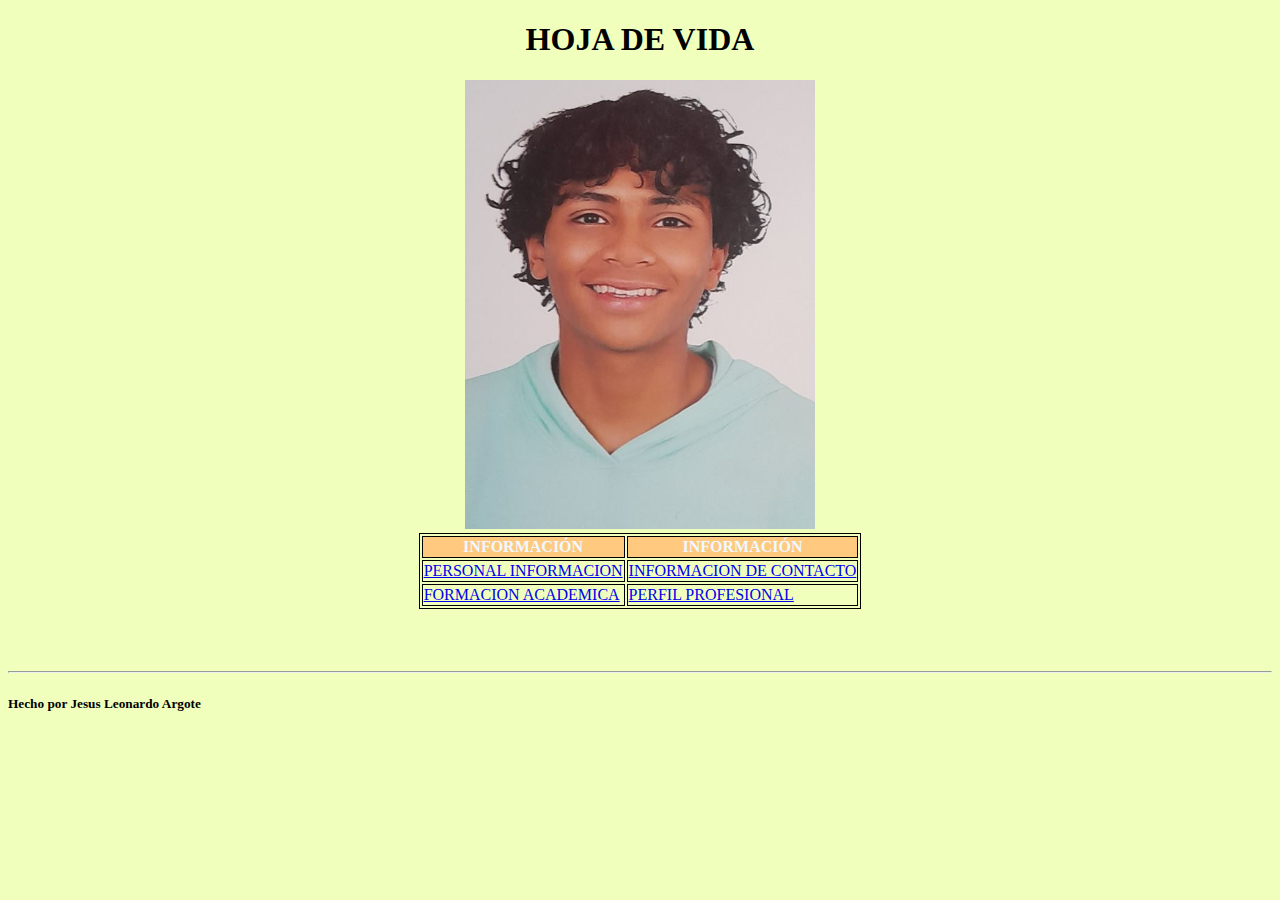
<file: index.html>
<!DOCTYPE html>
<html lang="en">
<head>
    <meta charset="UTF-8">
    <meta name="viewport" content="width=device-width, initial-scale=1.0">
    <title>Tablas</title>
    <link rel="stylesheet" href="style.css">
</head>
<body>
</head>
<body>
<center><h1>HOJA DE VIDA</h1></center>
<center><img src="imagenes/foto.jpg" alt="foto"></center>

<table>   
<tr>   
    <th> INFORMACIÓN</th> <!---sirve para un encabezado -->
<th> INFORMACIÓN</th>
</tr><!--define fila-->
<tr>
<td><a href="PERSONAL INFORMACION.html">PERSONAL INFORMACION</a></td>
<td><a href="INFORMACION DE CONTACTO.html">INFORMACION DE CONTACTO</a></td>
</tr>
<tr>
    <td><a href="FORMACION ACADEMICA.html">FORMACION ACADEMICA</a></td><!---sirve para colocar datos-->
    <td><a href="PERFIL PROFESIONAL.HTML">PERFIL PROFESIONAL</a></a></td>
</tr>
</table>

<br><br><br>
<hr>
<h5>Hecho por Jesus Leonardo Argote</h5
    >

</body>
</html>
</file>
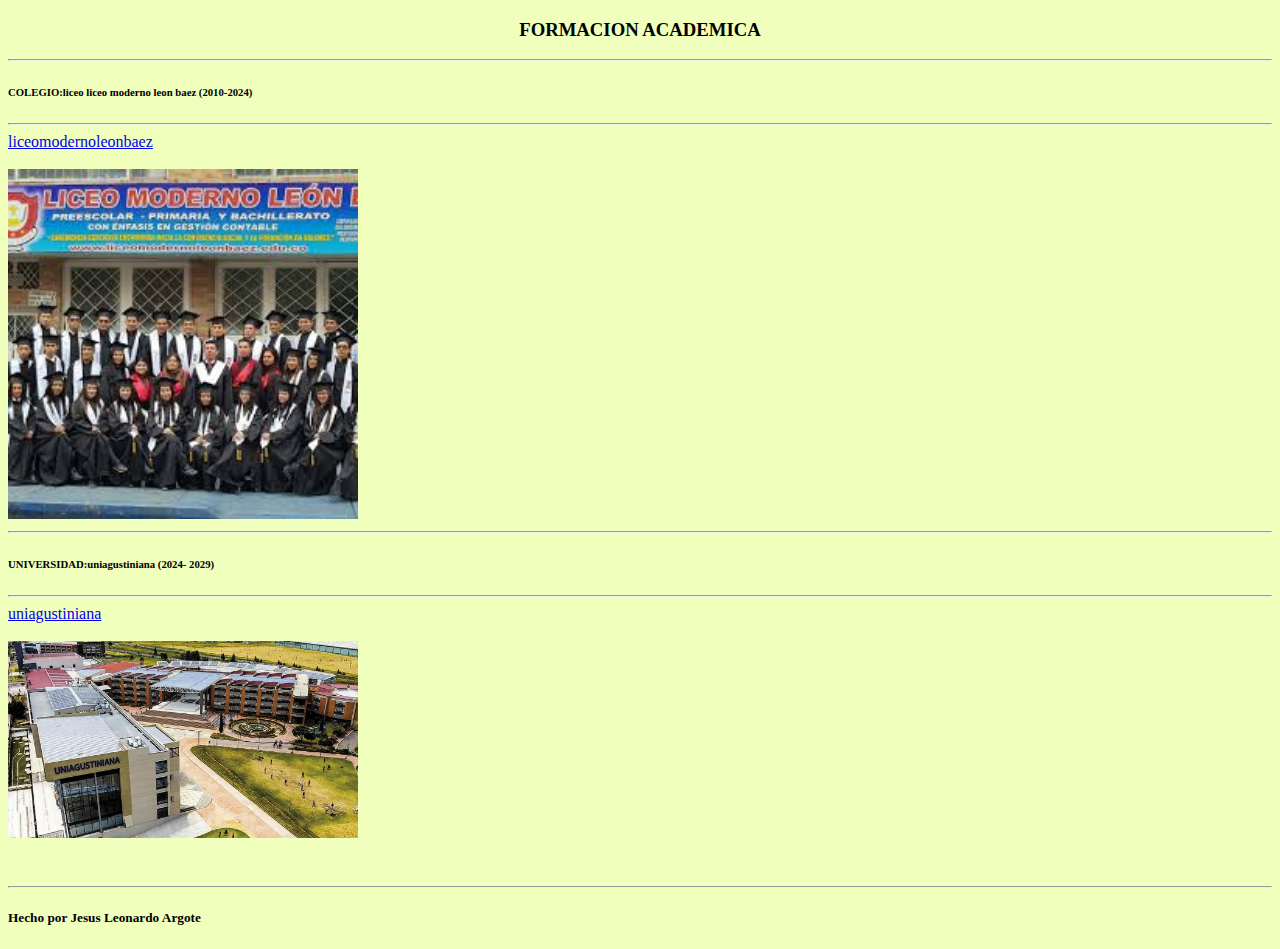
<file: FORMACION ACADEMICA.html>
<!DOCTYPE html>
<html lang="en">
<head>
    <meta charset="UTF-8">
    <meta name="viewport" content="width=device-width, initial-scale=1.0">
    <title>FORMACION ACADEMICA</title>
    <link rel="stylesheet" href="style.css">
</head>
<body>
    <center><h3>FORMACION ACADEMICA</h3></center>
      <hr>
     <h6>COLEGIO:liceo liceo moderno leon baez (2010-2024)</h6>
   <hr>
    <a href="https://liceomodernoleonbaez.edu.co/">liceomodernoleonbaez </a>
    <br><br>
   <img src="imagenes/liceo moderno.jpg" alt="liceo">
   <hr>
  <h6>UNIVERSIDAD:uniagustiniana (2024- 2029)</h6>
   <hr>
  <a href="http://www.uniagustiniana.edu.co">uniagustiniana</a>
  <br><br>
    <img src="imagenes/uniagustiniana-banner.jpg" alt="unia">
    <br><br><br>
    <hr>
    <h5>Hecho por Jesus Leonardo Argote</h5
        >
</body>
</html>
</file>
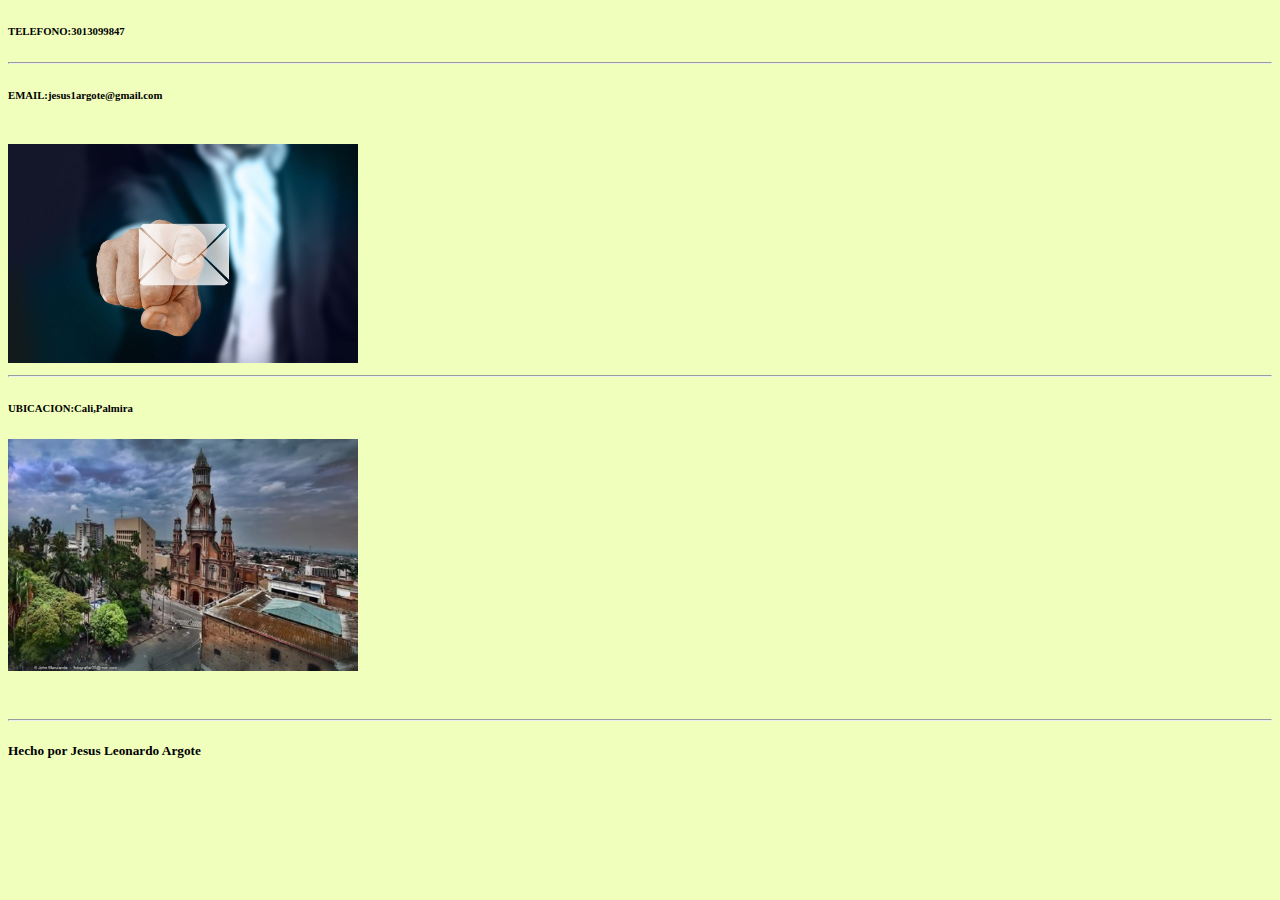
<file: INFORMACION DE CONTACTO.html>
<!DOCTYPE html>
<html lang="en">
<head>
    <meta charset="UTF-8">
    <meta name="viewport" content="width=device-width, initial-scale=1.0">
    <title>INFORMACION DE CONTACTO</title>
    <link rel="stylesheet" href="style.css">
</head>
<body>
   <h6>TELEFONO:3013099847</h6>
   <hr>
<h6>EMAIL:jesus1argote@gmail.com</h6>
<br>
<img src="imagenes/email.jpg" alt="email">
<hr>
<h6>UBICACION:Cali,Palmira</h6>
<img src="imagenes/Palmira.jpg" alt="Palmira">
<br><br><br>
<hr>
<h5>Hecho por Jesus Leonardo Argote</h5
    >
</body>


</html>
</file>
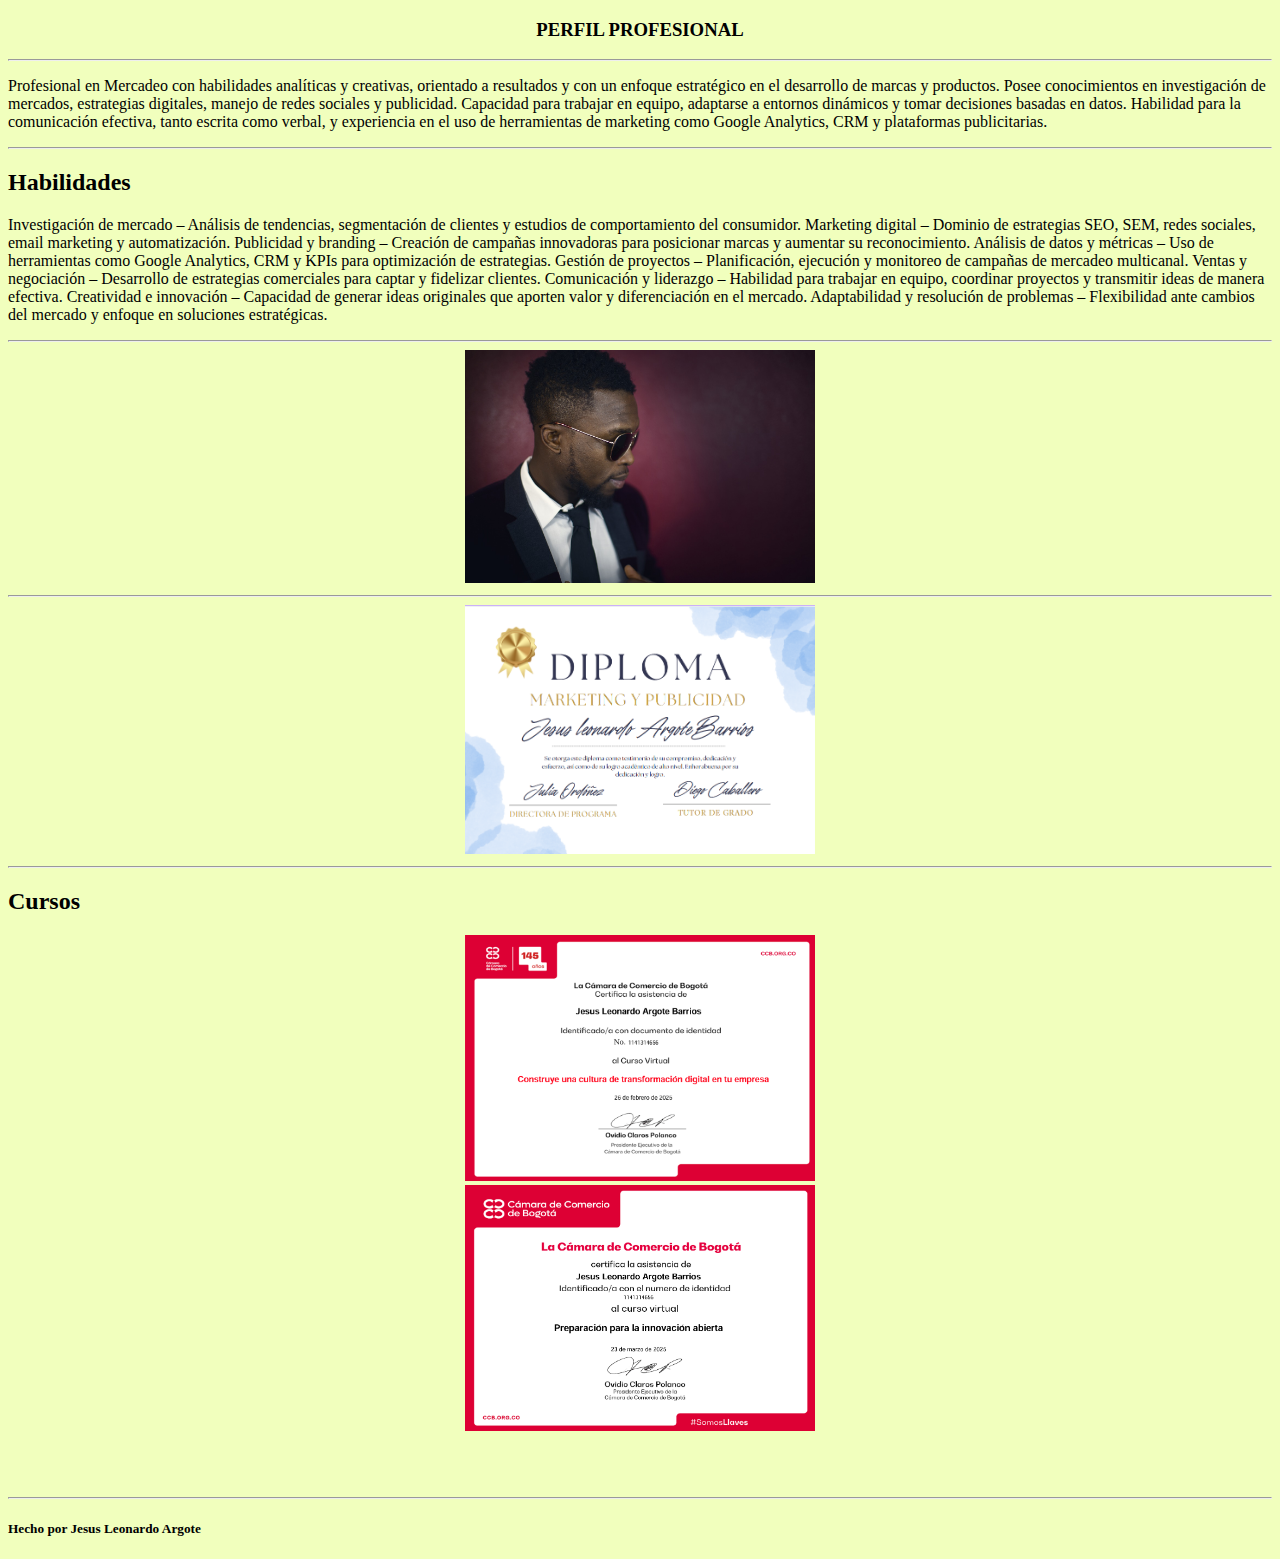
<file: PERFIL PROFESIONAL.HTML>
<!DOCTYPE html>
<html lang="en">
<head>
    <meta charset="UTF-8">
    <meta name="viewport" content="width=device-width, initial-scale=1.0">
    <title>PERFIL PROFESIONAL</title>
    <link rel="stylesheet" href="style.css">
</head>
<body>
    <center><h3>PERFIL PROFESIONAL</h3></center>
    <hr>
    <p>Profesional en Mercadeo con habilidades analíticas y creativas, orientado a resultados y con un enfoque estratégico en el desarrollo de marcas y productos. Posee conocimientos en investigación de mercados, estrategias digitales, manejo de redes sociales y publicidad.
     Capacidad para trabajar en equipo, adaptarse a entornos dinámicos y tomar decisiones basadas en datos. Habilidad para la comunicación efectiva, tanto escrita como verbal, y experiencia en el uso de herramientas de marketing como Google Analytics, CRM y plataformas publicitarias.</p>
     <hr>
     <h2>Habilidades</h2>
<p> Investigación de mercado – Análisis de tendencias, segmentación de clientes y estudios de comportamiento del consumidor.
     Marketing digital – Dominio de estrategias SEO, SEM, redes sociales, email marketing y automatización.
     Publicidad y branding – Creación de campañas innovadoras para posicionar marcas y aumentar su reconocimiento.
     Análisis de datos y métricas – Uso de herramientas como Google Analytics, CRM y KPIs para optimización de estrategias.
    Gestión de proyectos – Planificación, ejecución y monitoreo de campañas de mercadeo multicanal.
     Ventas y negociación – Desarrollo de estrategias comerciales para captar y fidelizar clientes.
     Comunicación y liderazgo – Habilidad para trabajar en equipo, coordinar proyectos y transmitir ideas de manera efectiva.
     Creatividad e innovación – Capacidad de generar ideas originales que aporten valor y diferenciación en el mercado.
     Adaptabilidad y resolución de problemas – Flexibilidad ante cambios del mercado y enfoque en soluciones estratégicas.</p>
<hr>
<center><img src="imagenes/hombre.jpg" alt="1"></center>
<hr>
<center><img src="imagenes/diploma.png" alt="diploma"></center>
<hr>
<h2>Cursos</h2>
<center><img src="imagenes/curso.png" alt="curso"></center>
<center><img src="imagenes/curso 2.png" alt="curso 2"></center>
<br><br><br>
<hr>
<h5>Hecho por Jesus Leonardo Argote</h5
    >
    
</body>

</html>
</file>
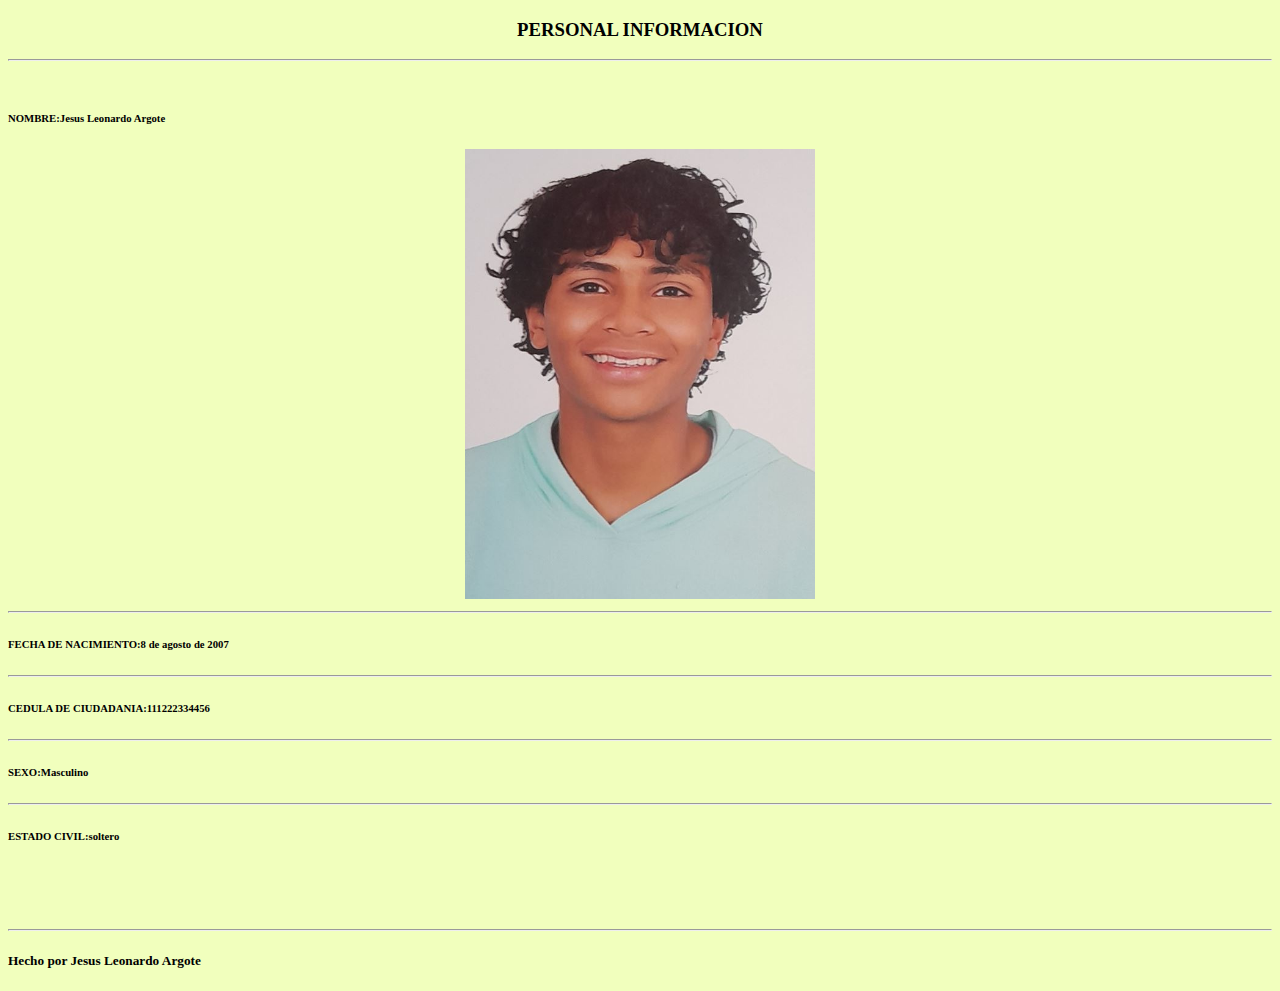
<file: PERSONAL INFORMACION.html>
<!DOCTYPE html>
<html lang="en">
<head>
    <meta charset="UTF-8">
    <meta name="viewport" content="width=device-width, initial-scale=1.0">
    <title>PERSONAL INFORMACION</title>
    <link rel="stylesheet" href="style.css">
</head>
<body>
   <center><h3>PERSONAL INFORMACION</h3></center>
    <hr>
   <br>
    <h6>NOMBRE:Jesus Leonardo Argote</h6>
    
    <center><img src="imagenes/foto.jpg" alt="foto"></center>
     <hr>
<h6>FECHA DE NACIMIENTO:8 de agosto de 2007</h6>
<hr>
<h6>CEDULA DE CIUDADANIA:111222334456</h6>
<hr>
<h6>SEXO:Masculino </h6>
<hr>
<h6>ESTADO CIVIL:soltero</h6>

<br><br><br>
<hr>
<h5>Hecho por Jesus Leonardo Argote</h5
    >
</body>
</html>
</file>
<file: style.css>
body{background-color: rgba(200, 255, 0, 0.258);

}
th td{
    padding: 10px;/*relleno dentro de las celdas*/
   text-align: left;/*alinea el texto a la izquierda*/
    background-color: brown;
border: 10px solid black;/*FONDO  para el encabezado*/


}
th{background-color: rgb(255, 202, 127);
color: aliceblue;
}
tr:hover{ 
    background-color: rgb(196, 236, 255); /*Cambia el fondo de las caldas al pasar el mouse*/
}
table{margin: 0%auto;}

table,
th,
td{
   border: 1px solid black; 
}

img{
    width: 350px ;
}
</file>
